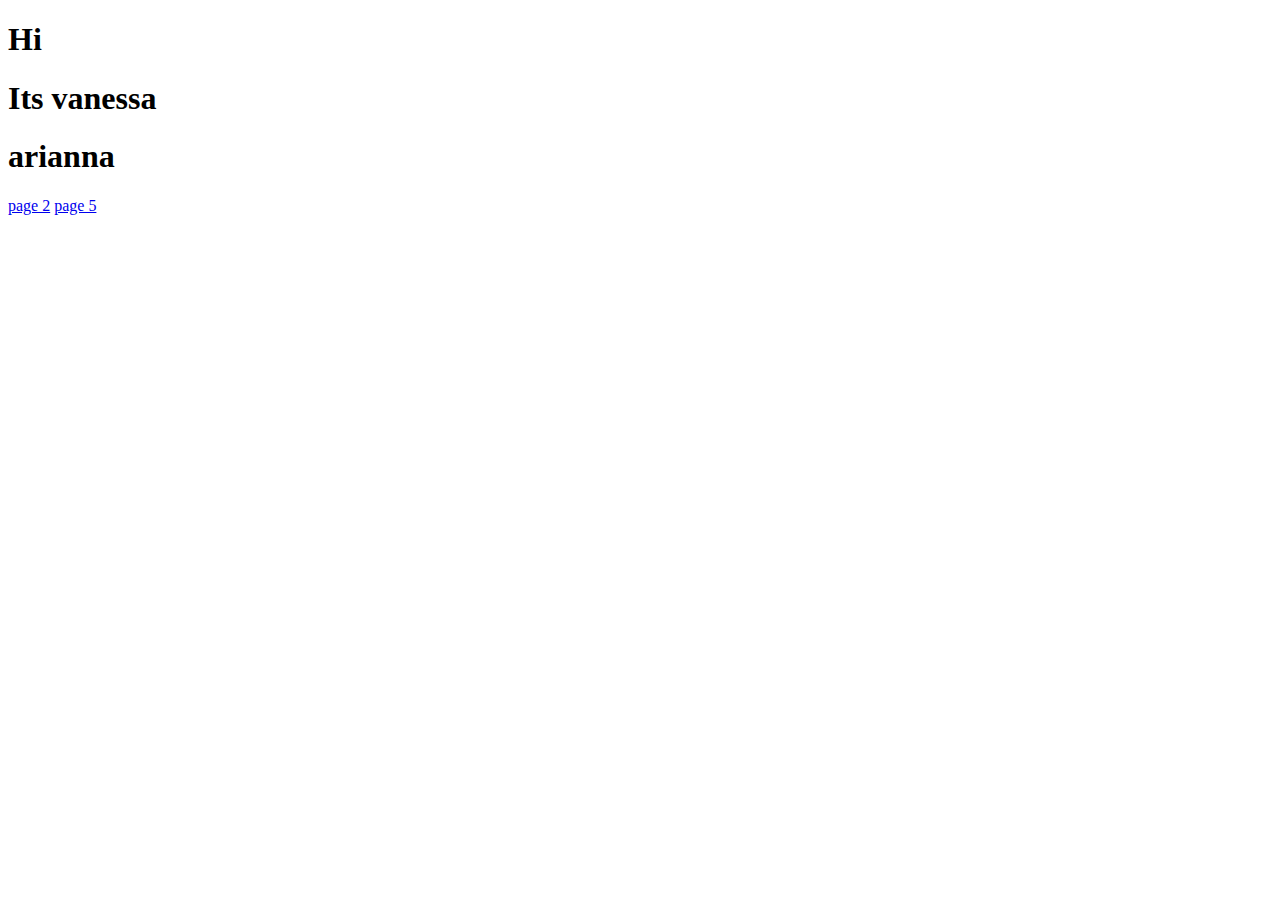
<file: pages/index.html>
<!DOCTYPE html>
<html lang="en">
<head>
    <meta charset="UTF-8">
    <meta name="viewport" content="width=device-width, initial-scale=1.0">
    <title>Haunted Forrest</title>
</head>
<body>
    <h1>Hi</h1>
    <h1>Its vanessa</h1>
    <h1>arianna</h1>

    <a href="page2.html">page 2</a>
    <a href="page5.html">page 5</a>
</body>
</html>
</file>
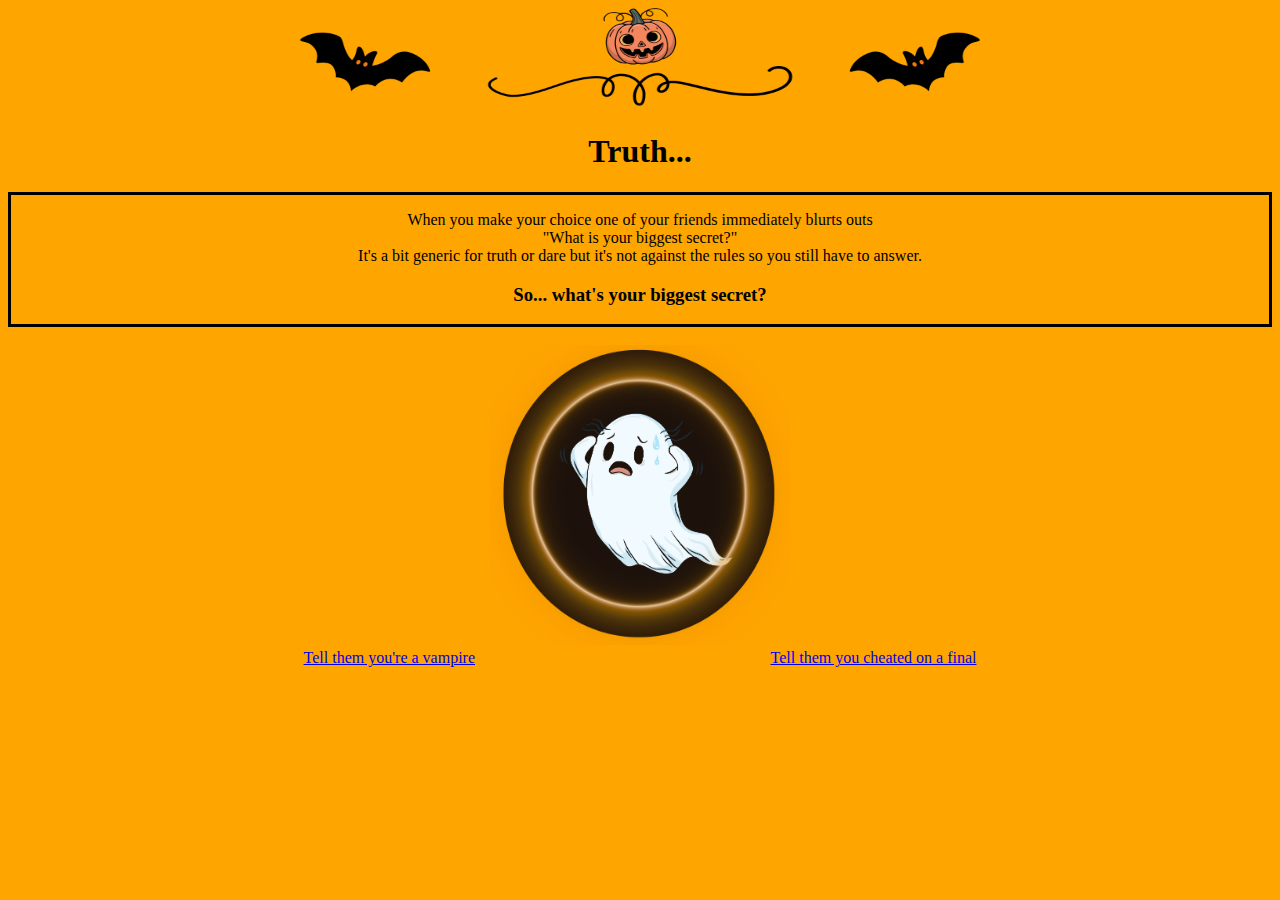
<file: pages/page2.html>
<!DOCTYPE html>
<html lang="en">
<head>
    <meta charset="UTF-8">
    <meta name="viewport" content="width=device-width, initial-scale=1.0">
    <link rel="stylesheet" href="../styles/style.css">
    <title>Page2</title>
</head>
<body>
    <div class="center">
    <img src="/images/batBannerwithpumpk.png" width="800" height="100" />
    <h1>Truth...</h1>
    </div>
<div class="border">
    <p>When you make your choice one of your friends immediately blurts outs
        <br>
        "What is your biggest secret?"
        <br>
        It's a bit generic for truth or dare but it's not against the rules so you still have to answer.
        <br>
    </p>
        <h3>So... what's your biggest secret?</h3>
    
</div>
<br>
<div class="center">
<img src="/images/page2image.png" width="300" height="300" />
</div>
<div class="container">
    <div class="button2"><a href="page3.html">Tell them you're a vampire</a></div>
    <div class="button2"><a href="page4.html">Tell them you cheated on a final</a></div>
</div>
</body>
</html>
</file>
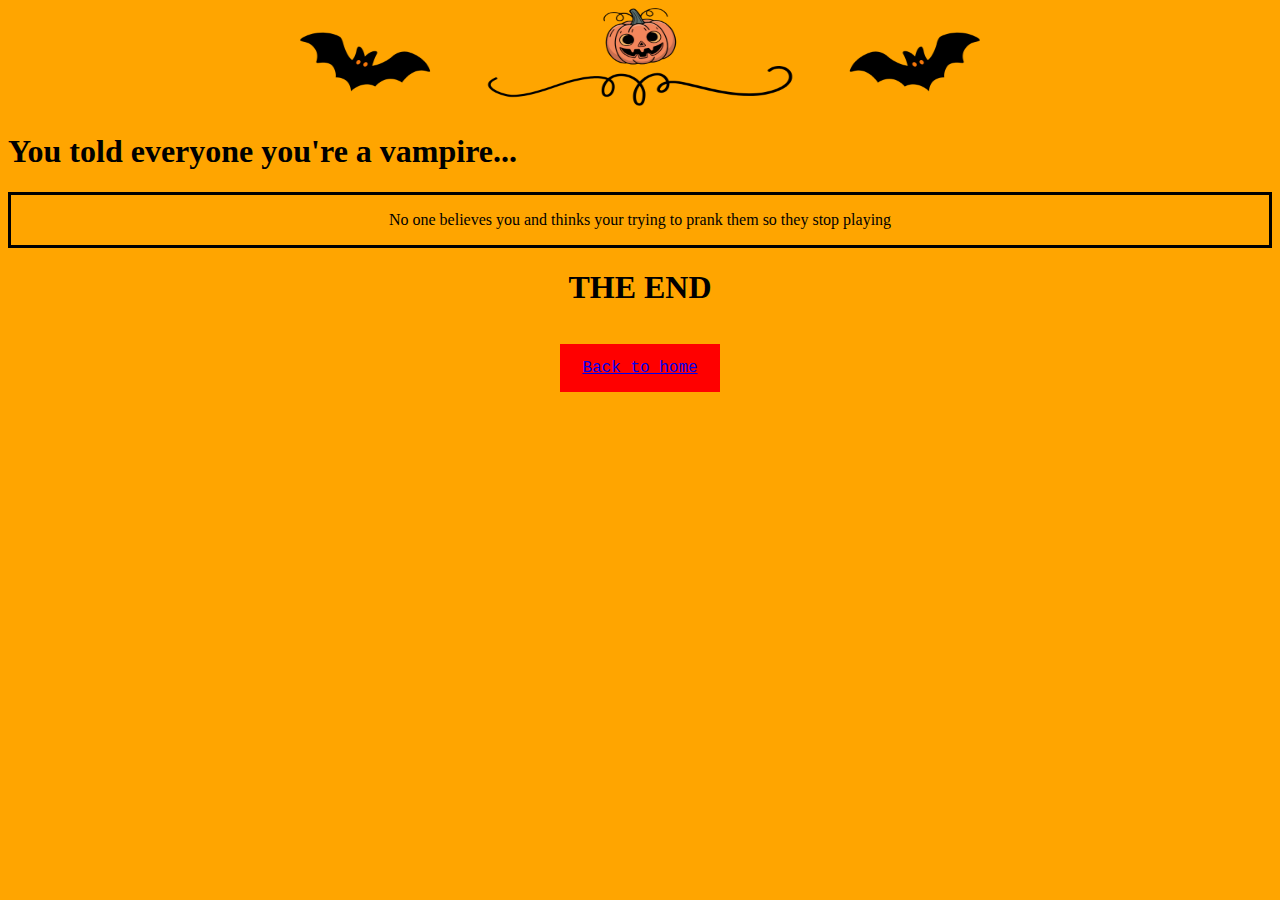
<file: pages/page3.html>
<!DOCTYPE html>
<html lang="en">
<head>
    <meta charset="UTF-8">
    <meta name="viewport" content="width=device-width, initial-scale=1.0">
    <link rel="stylesheet" href="../styles/style.css">
    <title>Page3</title>
</head>
<body>
    <div class="center">
    <img src="/images/batBannerwithpumpk.png" width="800" height="100" />
    </div>
    <h1>You told everyone you're a vampire...</h1>

<div class="border">
    <p>No one believes you and thinks your trying to prank them 
so they stop playing</p>
</div>

<div class="center">
    <h1>THE END</h1>
</div>
<div class="container">
    <div class="button"><a href="../index.html">Back to home</a></div>
</div>
</body>
</html>
</file>
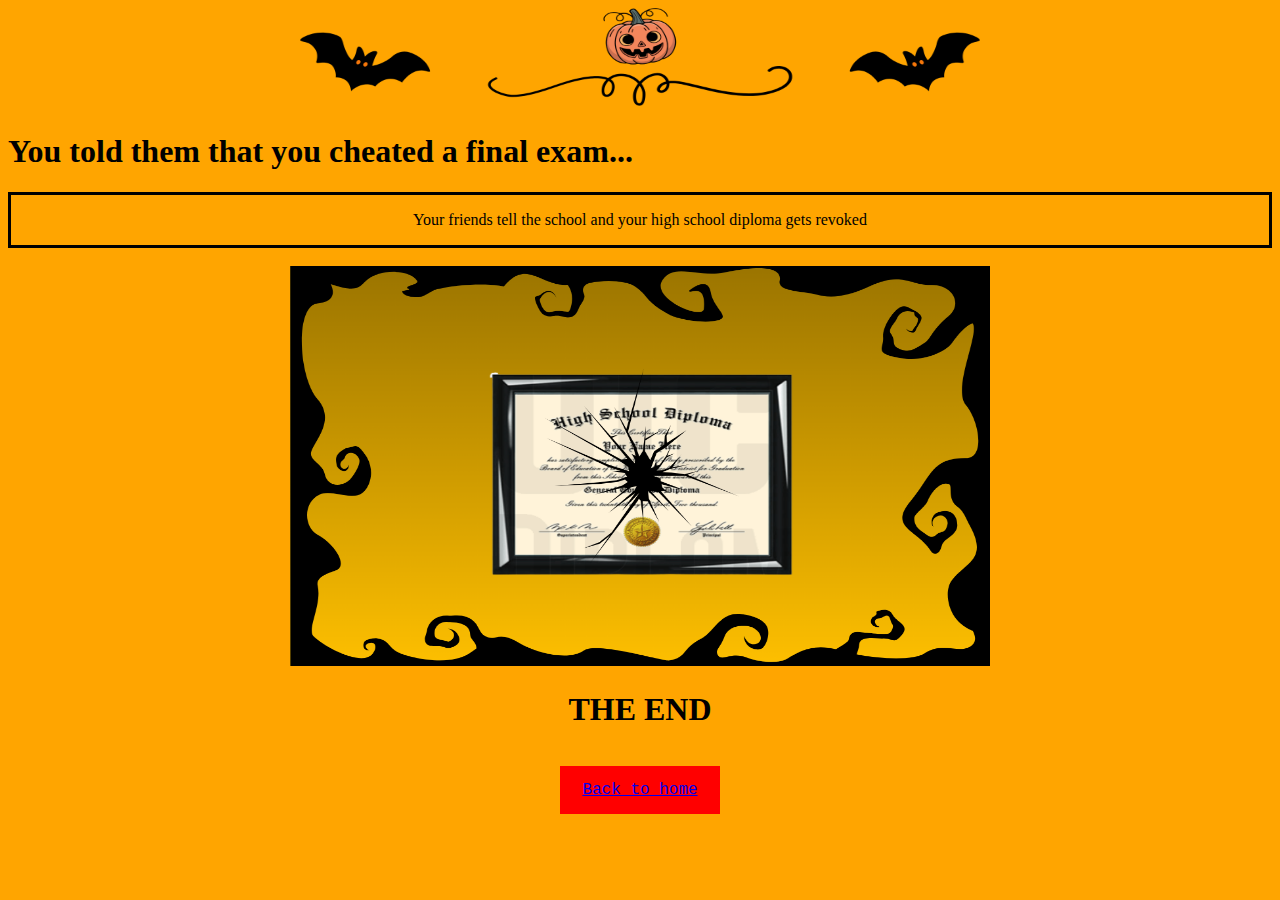
<file: pages/page4.html>
<!DOCTYPE html>
<html lang="en">
<head>
    <meta charset="UTF-8">
    <meta name="viewport" content="width=device-width, initial-scale=1.0">
    <link rel="stylesheet" href="../styles/style.css">
    <title>Page4</title>
</head>
<body>
    <div class="center">
    <img src="/images/batBannerwithpumpk.png" width="800" height="100" />
    </div>
    <h1>You told them that you cheated a final exam...</h1>

<div class="border">
    <p>Your friends tell the school and your high school diploma gets revoked</p>
</div>
<br>
<div class="center">
<img src="/images/page4image.png" width="700" height="400" />
</div>
<div class="center">
    <h1>THE END</h1>
</div>
<div class="container">
    <div class="button"><a href="../index.html">Back to home</a></div>
</div>
</body>
</html>
</file>
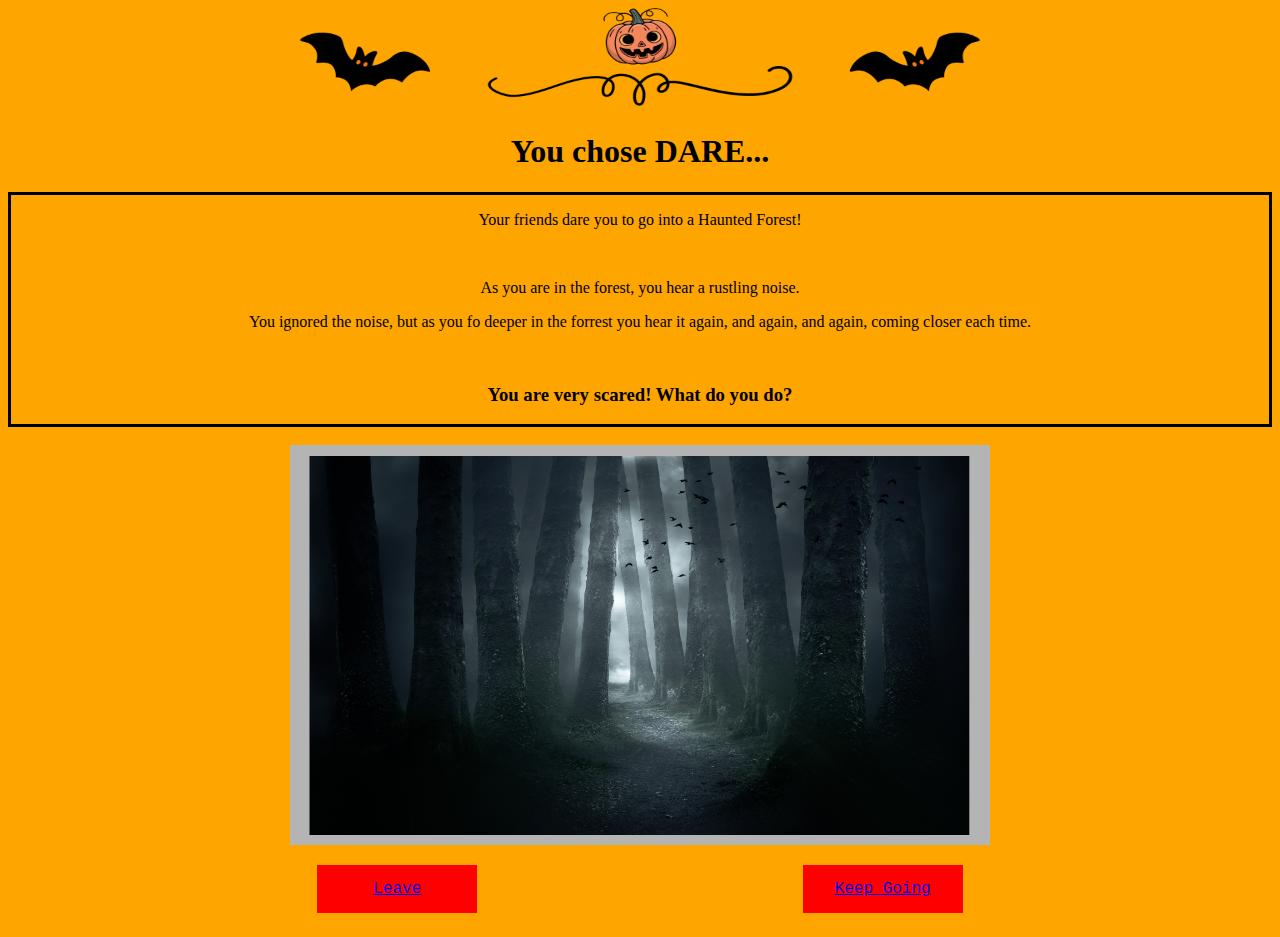
<file: pages/page5.html>
<!DOCTYPE html>
<html lang="en">
<head>
    <meta charset="UTF-8">
    <meta name="viewport" content="width=device-width, initial-scale=1.0">
    <link rel="stylesheet" href="../styles/style.css">
    <title>Page5</title>
</head>
<body>
    <div class="center">
    <img src="/images/batBannerwithpumpk.png" width="800" height="100" />
    <h1>You chose DARE...</h1>
    </div>
<div class="border">
    <p>Your friends dare you to go into a Haunted Forest!</p>
    <br>
    <p>As you are in the forest, you hear a rustling noise.</p>
    <p>You ignored the noise, but as you fo deeper in the forrest you hear it again, and again, and again, coming closer each time.</p>
    <br>
    <h3>You are very scared! What do you do?</h3>
</div>
<br>
<div class="center">
<img src="/images/page5image.png" width="700" height="400" />
</div>
<div class="container">
    <div class="button"><a href="page6.html">Leave</a></div>
    <div class="button"><a href="page7.html">Keep Going</a></div>
</div>
</body>
</html>
</file>
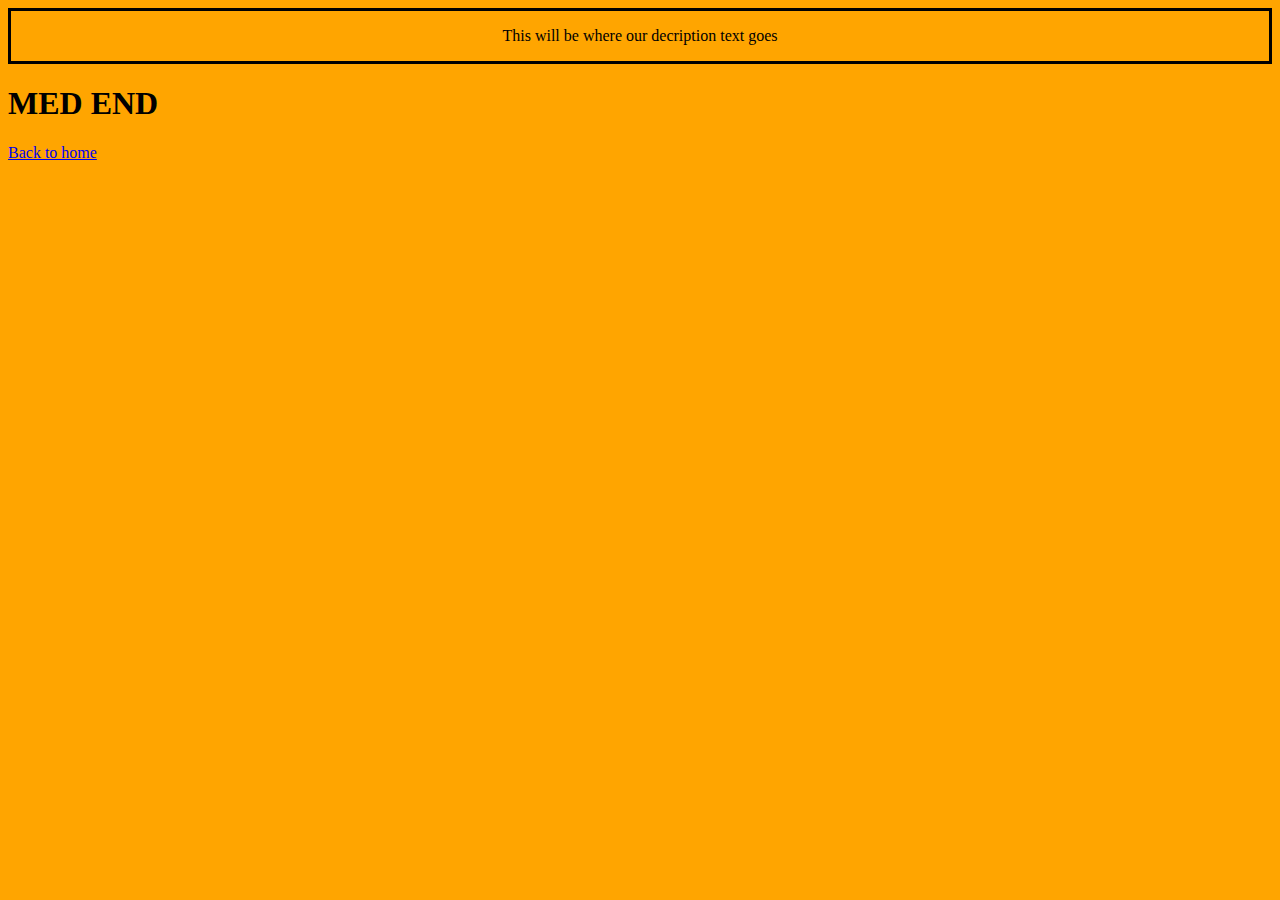
<file: pages/page6.html>
<!DOCTYPE html>
<html lang="en">
<head>
    <meta charset="UTF-8">
    <meta name="viewport" content="width=device-width, initial-scale=1.0">
    <link rel="stylesheet" href="../styles/style.css">
    <title>Page6</title>
</head>
<body>

<div class="border">
    <p>This will be where our decription text goes</p>
</div>
    <h1>MED END</h1>
    <a href="../index.html">Back to home</a>
</body>
</html>
</file>
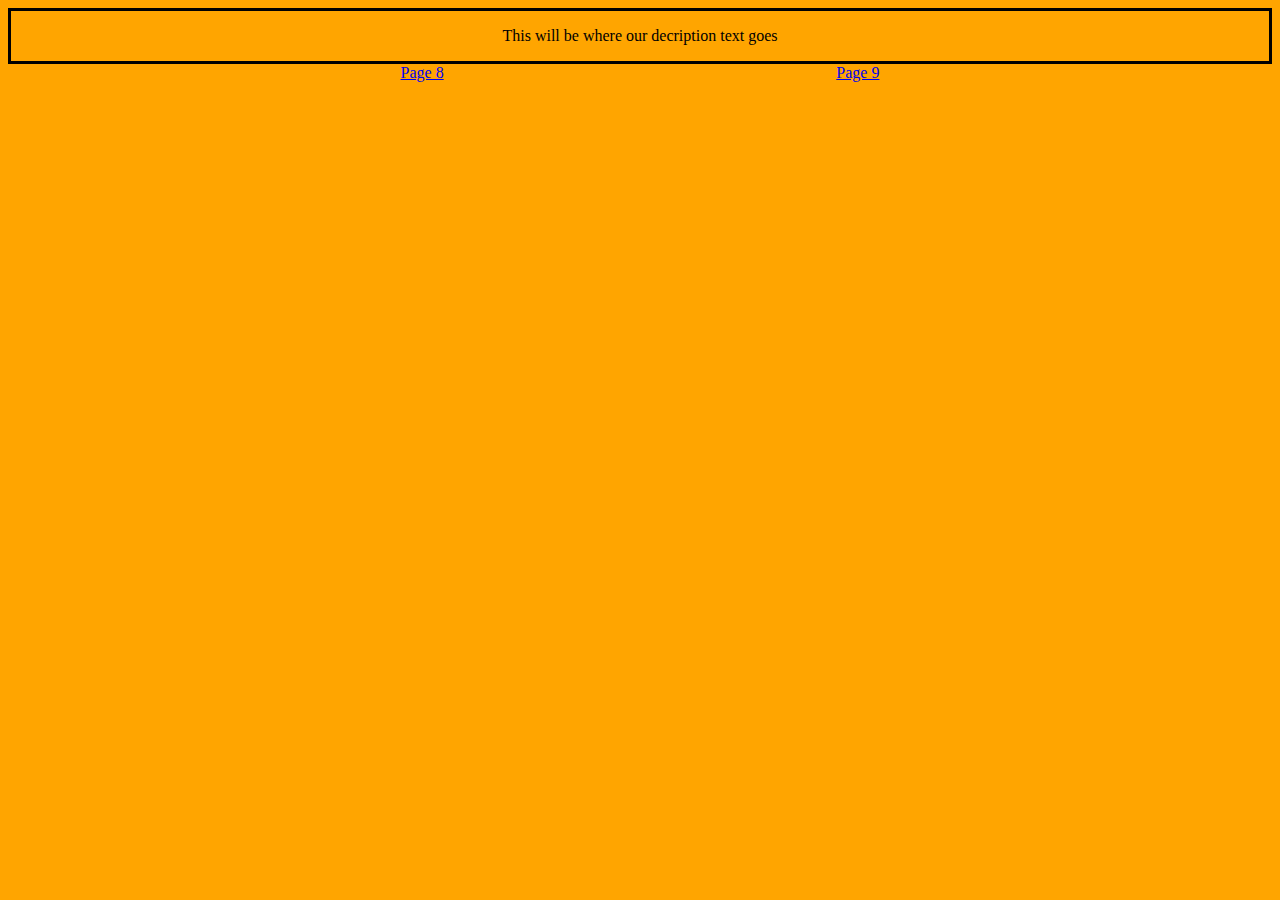
<file: pages/page7.html>
<!DOCTYPE html>
<html lang="en">
<head>
    <meta charset="UTF-8">
    <meta name="viewport" content="width=device-width, initial-scale=1.0">
    <link rel="stylesheet" href="../styles/style.css">
    <title>Page7</title>
</head>
<body>

<div class="border">
    <p>This will be where our decription text goes</p>
</div>
<div class="container">
    <a href="page8.html">Page 8</a>
    <a href="page9.html">Page 9</a>
</div>
</body>
</html>
</file>
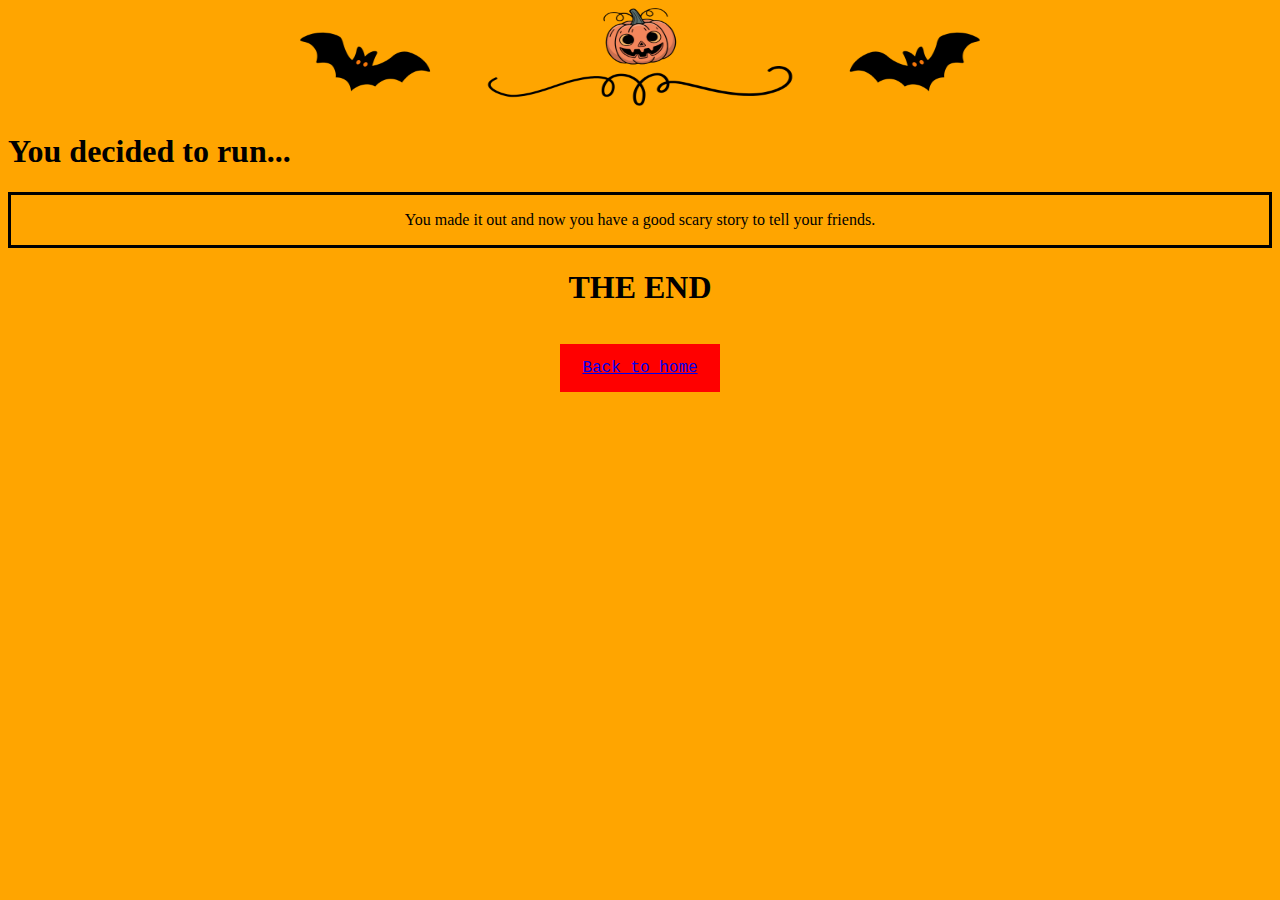
<file: pages/page8.html>
<!DOCTYPE html>
<html lang="en">
<head>
    <meta charset="UTF-8">
    <meta name="viewport" content="width=device-width, initial-scale=1.0">
    <link rel="stylesheet" href="../styles/style.css">
    <title>Page8</title>
</head>
<body>
    <div class="center">
    <img src="/images/batBannerwithpumpk.png" width="800" height="100" />
    </div>
    <h1> You decided to run...</h1>

<div class="border">
    <p>You made it out and now you have a good scary story to tell your friends.</p>
</div>

<div class="center">
    <h1>THE END</h1>
</div>
<div class="container">
    <div class="button"><a href="../index.html">Back to home</a></div>
</div>
</body>
</html>
</file>
<file: styles/style.css>
body{
    background-color: orange;
}

.center{
    text-align: center;
}
.border{
    border: 3px solid black;
    text-align: center;

    font-family: fantasy;
     
   
    
}

.button{
    display: flex;
    width: 10rem;
    height: 3rem;  
    background-color: red;
    margin: 1rem;
    font-family: 'Courier New', Courier, monospace;
    justify-content: center;
    align-items: center;
}

.container{
    border: 3px transparent;
    display: flex;
    flex-direction: row;
    justify-content: space-evenly;
    align-items: start
    height 90px;
}
</file>
